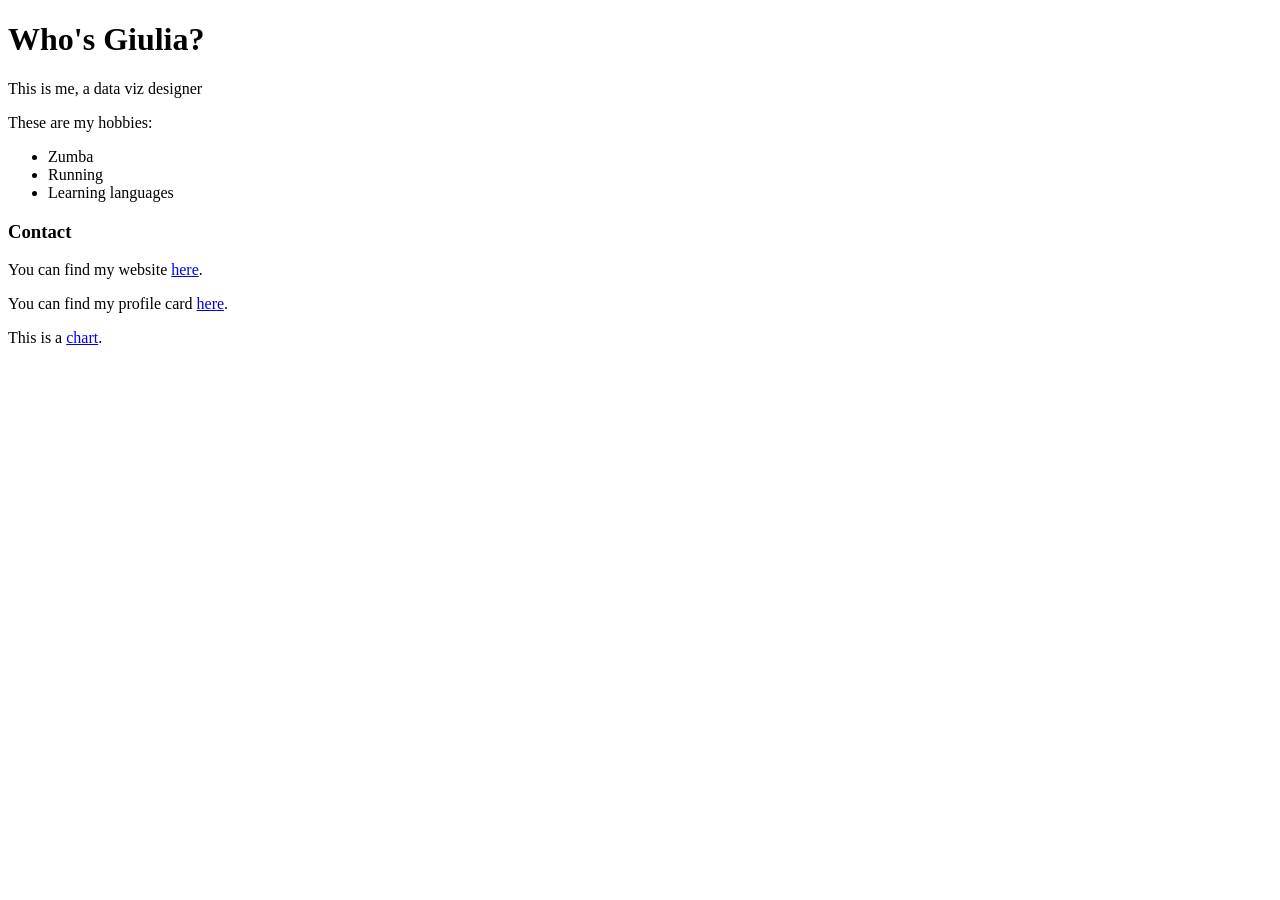
<file: index.html>
<!doctype html>
<html>
  <head>
    <title>My First Website</title>
  </head>
  <body>
    <h1>Who's Giulia?</h1>
    <p>This is me, a data viz designer</p>
    <p>These are my hobbies:</p>
    <ul>
      <li>Zumba</li>
      <li>Running</li>
      <li>Learning languages</li>
    </ul>
    <h3>Contact</h3>
    <p>
      You can find my website
      <a href="https://www.giuliamezzadri.com/" target="_blank">here</a>.
    </p>
    <p>
      You can find my profile card
      <a href="./profile-card.html" target="_blank">here</a>.
    </p>
    <p>
      This is a
      <a href="./chart.html" target="_blank">chart</a>.
    </p>
  </body>
</html>
</file>
